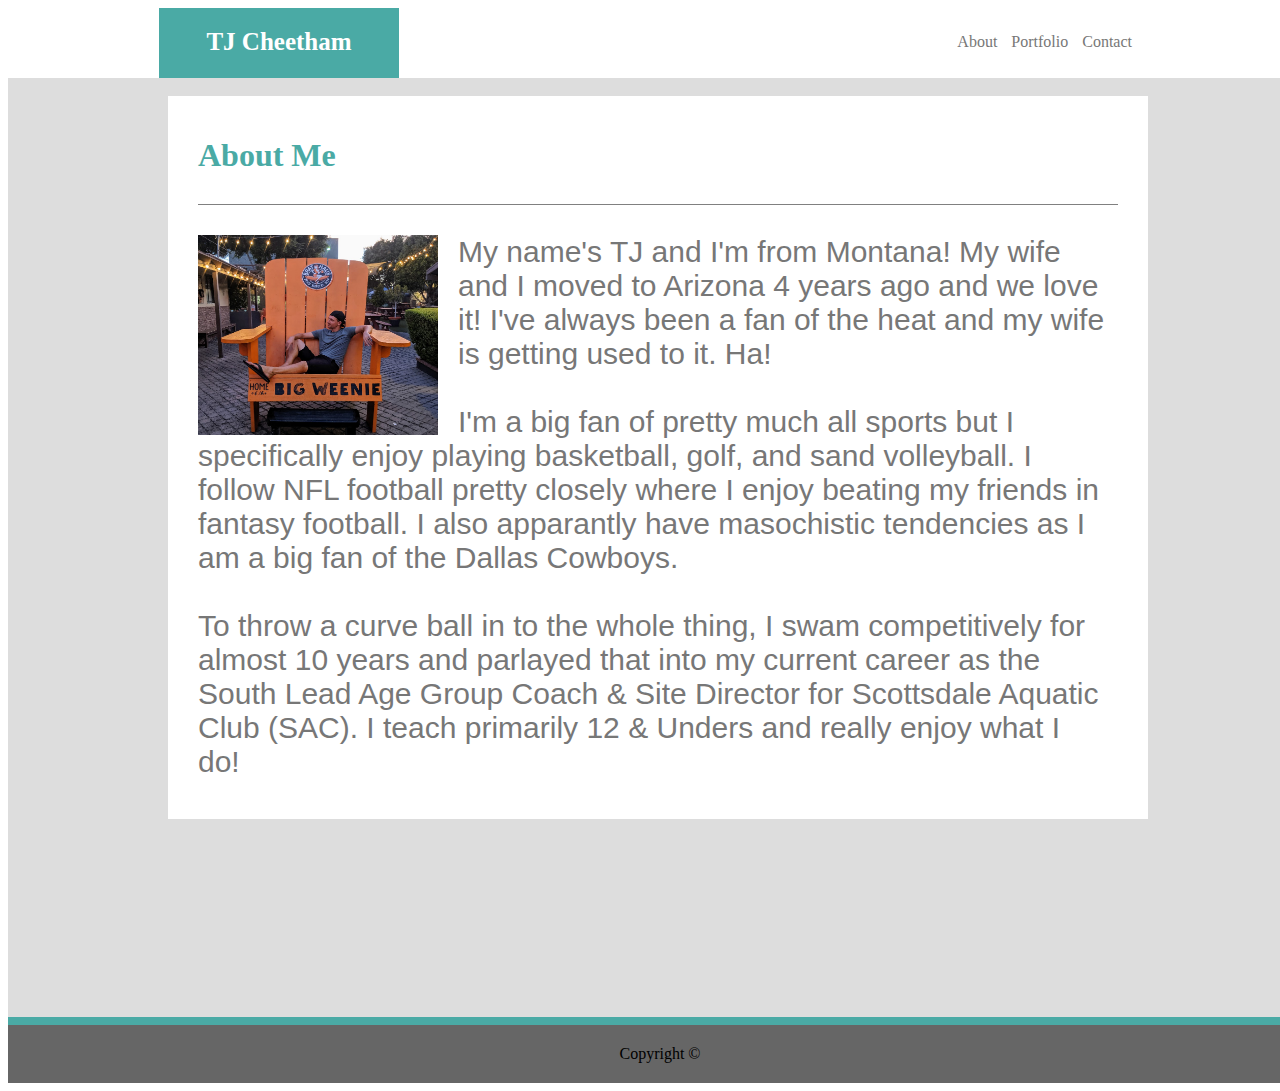
<file: index.html>
<!DOCTYPE html>
<html lang="en">

<head>
    <meta charset="UTF-8">
    <meta name="viewport" content="width=device-width, initial-scale=1.0">
    <meta http-equiv="X-UA-Compatible" content="ie=edge">
    <title>TJ Cheetham
    </title>
    <link rel="stylesheet" type="text/css" href="assets/css/style.css">
</head>

<body>
    <header class="nav-header">
        <div class="container">
            <nav>

                <h1 class="name">TJ Cheetham</h1>
                <ul>
                    <li><a href="index.html">About</a></li>
                    <li><a href="portfolio.html">Portfolio</a></li>
                    <li><a href="contact.html">Contact</a></li>
                </ul>

            </nav>
        </div>
    </header>

    <br>

    <div class="wrap">


        <h1 class ="pages">About Me</h1>

        <div class="clearfix">

            <img class="selfie" src="assets\images\IMG_20190726_194625-me_in_chair.jpg" alt="male in big chair" />

            <p>
                My name's TJ and I'm from Montana! My wife and I moved to Arizona 4 years ago and we love it! I've
                always
                been a fan of the heat and my wife is getting used to it. Ha!

                <br><br>

                I'm a big fan of pretty much all sports but I specifically enjoy playing basketball, golf, and sand
                volleyball. I follow NFL football pretty closely where I enjoy beating my friends in fantasy football. I
                also apparantly have masochistic tendencies as I am a big fan of the Dallas Cowboys.

                <br><br>

                To throw a curve ball in to the whole thing, I swam competitively for almost 10 years and parlayed that
                into
                my current career as the South Lead Age Group Coach & Site Director for Scottsdale Aquatic Club (SAC). I
                teach primarily 12 & Unders and really enjoy what I do!
            </p>
        </div>
    </div>

    <br>

    <footer class="footer">
        Copyright ©
    </footer>

</body>

</html>
</file>
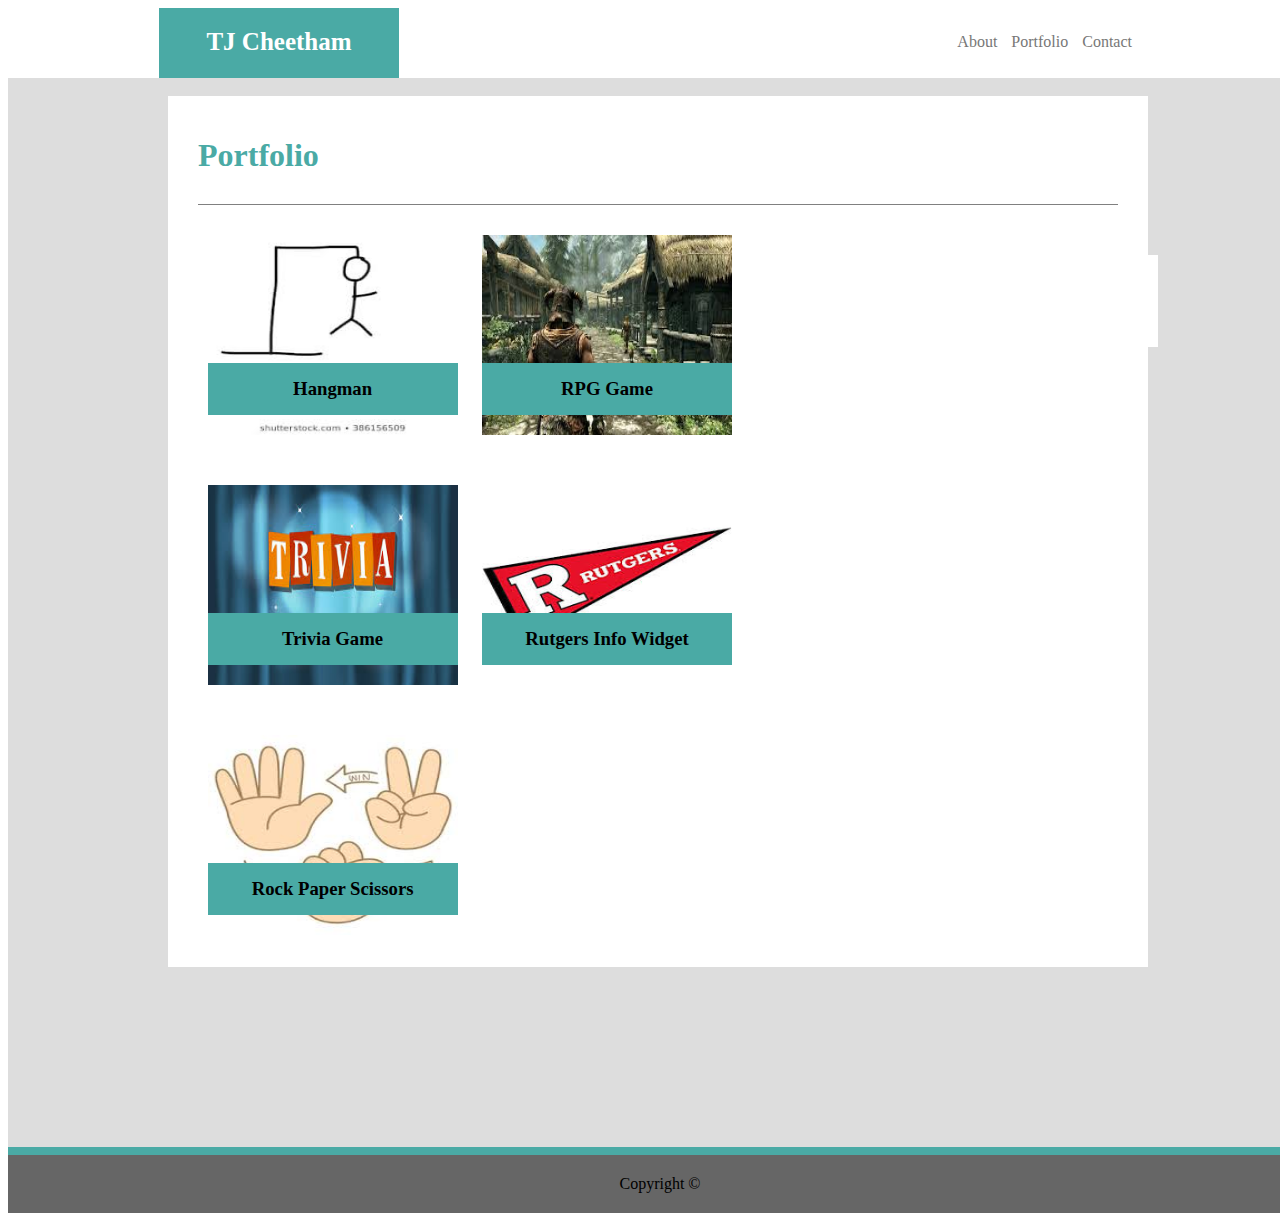
<file: portfolio.html>
<!DOCTYPE html>
<html lang="en">

<head>
    <meta charset="UTF-8">
    <meta name="viewport" content="width=device-width, initial-scale=1.0">
    <meta http-equiv="X-UA-Compatible" content="ie=edge">
    <title>TJ Cheetham
    </title>
    <link rel="stylesheet" type="text/css" href="assets/css/style.css">
</head>

<body>
    <header class="nav-header">
        <div class="container">
            <nav>

                <h1 class="name">TJ Cheetham</h1>
                <ul>
                    <li><a href="index.html">About</a></li>
                    <li><a href="portfolio.html">Portfolio</a></li>
                    <li><a href="contact.html">Contact</a></li>
                </ul>

            </nav>
        </div>
    </header>

    <br>

    <div class="wrap">


        <h1 class="pages">Portfolio</h1>

        <div class="clearfix">

        <section class="stuff">

            
            <div class="work1">
                <img class="work-img" src="assets\images\hangman.jfif" alt="hangman">
                <h3 class="img-label">Hangman</h3>
            </div>
            <br>
            <div class="work2">
                <img class="work-img" src="assets\images\rpg.jfif" alt="rpg game">
                <h3 class="img-label">RPG Game</h3>
            </div>
            <br>
            <div class="work3">
                <img class="work-img" src="assets\images\trivia.jfif" alt="trivia game">
                <h3 class="img-label">Trivia Game</h3>
                </div>
<br>
            <div class="work4">
                <img class="work-img" src="assets\images\rutgers.jfif" alt="rutgers info widget">
                <h3 class="img-label">Rutgers Info Widget</h3>
            </div>
<br>
            <div class="work5">
                <img class="work-img" src="assets\images\rock paper scissors.jfif" alt="rock paper scissors">
                <h3 class="img-label">Rock Paper Scissors</h3>
            </div>

        </section>
<br><br><br><br><br><br><br><br><br><br>
<br><br><br><br><br><br><br><br><br><br>
<br><br><br><br><br><br><br><br><br><br>
<br>
<br>
<br>
<br>
<br>

        </div>
</div>
        <footer class="footer">
            Copyright ©
        </footer>

</body>

</html>
</file>
<file: assets/css/style.css>
.nav-header {
    position: fixed;
    width: 100%;
    margin: 0 0 30px;
    height: 70px;
    overflow:auto;
    z-index: 1;
}
.container {
    width: 100%;
    max-width: 978px;
    margin: 0 auto;
    background-color: green;
    align-items: center;
    clear: both;
}

.name {
    float: left;
    width: 200px;
    height: 50px;
    margin-top: 0px;
    text-align: center;
    background-color: #4aaaa5;
    color:white;
    padding:20px;
    font-size: 25px;
}

ul {
float: right;
margin-top: 25px;

}

li {
display: inline-block;
text-decoration: none;


}
li a {
    text-decoration: none; 
    padding: 5px;
    color: #777777;
}

.wrap {
    position: relative;
    clear: both;
    width: 100%;
    max-width: 960px;
    margin: 50px auto;
    margin-bottom: -20px;
    align-items: center;
    background: #ffffff;
    border-color: #dddddd;
    padding:10px;
    border-style: solid;
    border-width: 1px;
    border-top: 20px solid #dddddd;
    border-bottom: 200px solid #dddddd;
    border-left: 160px solid #dddddd;
    border-right: 160px solid #dddddd;
}

.selfie {
    width: 25%;
    height: 200px;
    float: left;
    margin-right: 20px;
    margin-left: 20px;
}

p {
    width: 95%;
    font-size: 30px;
    margin-left: 20px;
    font-family: Arial, 'Helvetica Neue', Helvetica, sans-serif;
    color: #777777;
}

header {
    background-color: #ffffff;
    font-family: 'Georgia', Times, 'Times New Roman', serif;
    border-color: #cccccc;
}



.clearfix::after {
    content: " ";
    display: block;
    clear: both;
}

.pages {
    margin-left: 20px;
    margin-right: 20px;
    border-bottom: 1px solid grey;
    padding-bottom: 30px;
    padding-top: 10px;
    color: #4aaaa5;

}

h1 {
    font-family: 'Georgia', Times, 'Times New Roman', serif;
}

.footer {
    position: relative;
    bottom: 0;
    border-top: 8px solid #4aaaa5;
    width: 100%;
    text-align: center;
    background: #666666;
    padding: 20px;
}

.structure {
    border-radius: 5px;
    padding: 20px;
}

input[type=text], select, textarea {
    width: 100%;
    padding: 12px;
    border: 1px solid #ccc;
    border-radius: 4px;
    box-sizing: border-box;
    margin-top: 6px;
    margin-bottom: 16px;
    resize: vertical;
    font-family: Arial, 'Helvetica Neue', Helvetica, sans-serif;
  }
  
  input[type=submit] {
    background-color: #4aaaa5;
    color: white;
    padding: 12px 20px;
    border: none;
    border-radius: 4px;
    cursor: pointer;
  }

input[type=submit]:hover {
    background-color: #45a049;
}

.stuff {
    position: relative;
    clear: both;
    width: 100%;
    max-width: 960px;
    margin: 50px auto;
    margin-bottom: -20px;
    align-items: center;
    background: #ffffff;
    border-color: #dddddd;
    padding:10px;
}

.word {
    position: relative;
    width: 200px;
    margin: 20px 0;
    overflow: auto;
}

.work-img {
    width: 250px;
    height: 200px;
    position: relative;
}


.img-label {
    background-color: #4aaaa5;
    position: absolute;
    bottom: 20px;
    width: 250px;
    padding: 15px 0;
    margin-bottom: 0;
    text-align: center;
    z-index: 3;
}

.work1 {
    position: absolute;
    /* border: 1px solid grey; */
    top: -30px;
    left: 2%;
    margin:10px;
    width: 500px;
    height: 200px;
}

.work2 {
    position: absolute;
    /* border: 1px solid grey; */
    top: -30px;
    left: 30%;
    margin:10px;
    width: 250px;
    height: 200px;
}

.work3 {
    position: absolute;
    /* border: 1px solid grey; */
    top: 220px;
    left: 2%;
    margin:10px;
    width: 250px;
    height: 200px;
}

.work4 {
    position: absolute;
    /* border: 1px solid grey; */
    top: 220px;
    left: 30%;
    margin:10px;
    width: 250px;
    height: 200px;
}

.work5 {
    position: absolute;
    /* border: 1px solid grey; */
    top: 470px;
    left: 2%;
    margin:10px;
    width: 250px;
    height: 200px;
}
</file>
